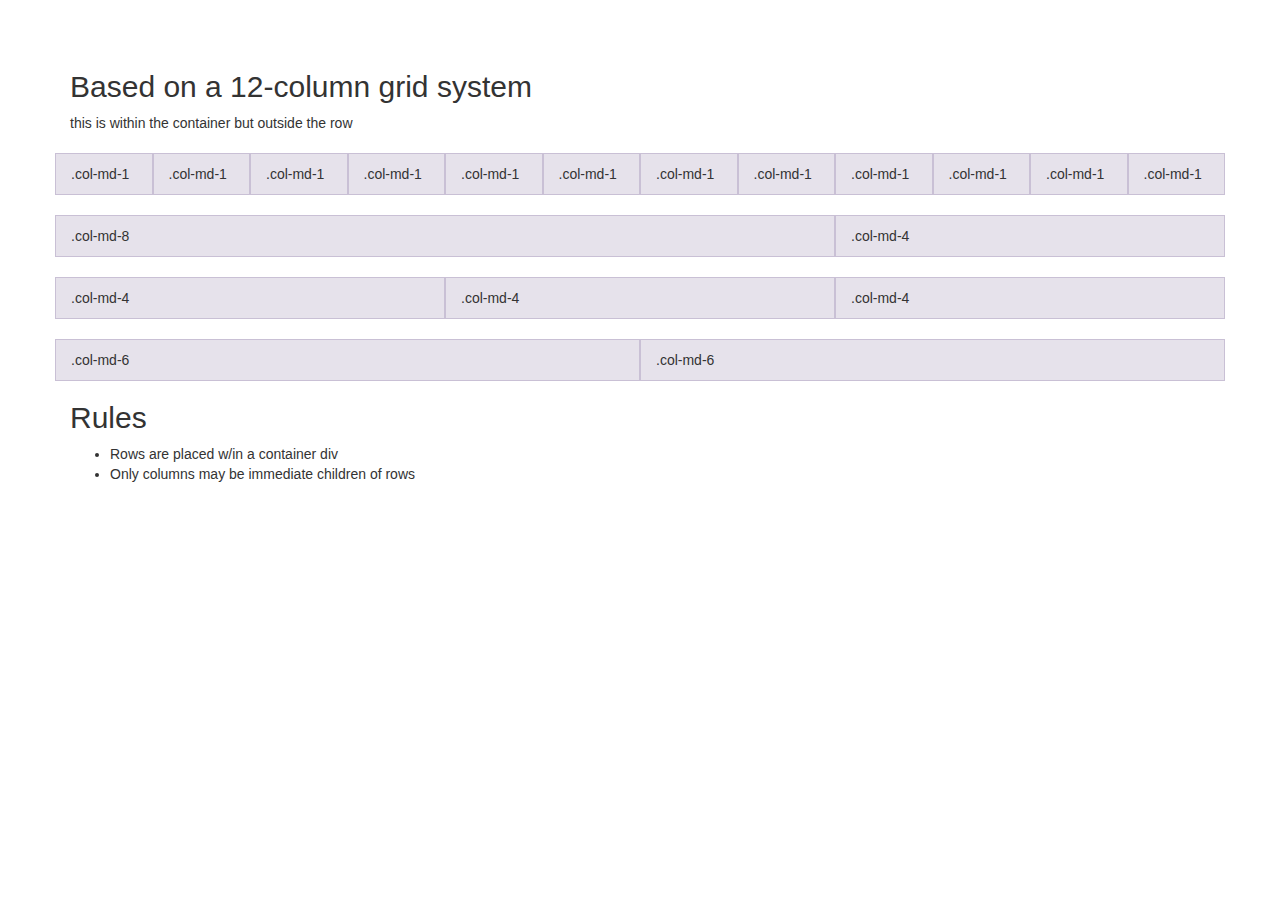
<file: grid.html>
<!DOCTYPE html>
<html lang="en">
  <head>
    <meta charset="utf-8">
    <meta http-equiv="X-UA-Compatible" content="IE=edge">
    <meta name="viewport" content="width=device-width, initial-scale=1">
    <meta name="description" content="">
    <meta name="author" content="">
    <link rel="shortcut icon" href="../../assets/ico/favicon.ico">

    <title>Jumbotron Template for Bootstrap</title>

    <!-- This is our Google Arvo font -->
    <link href='http://fonts.googleapis.com/css?family=Arvo' rel='stylesheet' type='text/css'>

    <!-- Bootstrap core CSS -->
    <link href="css/bootstrap.min.css" rel="stylesheet">

    <!-- Custom styles for this template -->
    <link href="css/custom.css" rel="stylesheet">

    <style>

    .row {
      margin-top: 20px; 
    }

    .row [class^=col-] {
      padding-top: 10px;
      padding-bottom: 10px;
      background-color: #eee;
      background-color: rgba(86,61,124,.15);
      border: 1px solid #ddd;
      border: 1px solid rgba(86,61,124,.2);
    }

    </style> 

    <!-- Just for debugging purposes. Don't actually copy this line! -->
    <!--[if lt IE 9]><script src="../../assets/js/ie8-responsive-file-warning.js"></script><![endif]-->

    <!-- HTML5 shim and Respond.js IE8 support of HTML5 elements and media queries -->
    <!--[if lt IE 9]>
      <script src="https://oss.maxcdn.com/libs/html5shiv/3.7.0/html5shiv.js"></script>
      <script src="https://oss.maxcdn.com/libs/respond.js/1.4.2/respond.min.js"></script>
    <![endif]-->
  </head>

  <body>

    <div class="container">
      <h2>Based on a 12-column grid system</h2>
      <p>this is within the container but outside the row</p>
      <div class="row">
        <div class="col-md-1">.col-md-1</div>
        <div class="col-md-1">.col-md-1</div>
        <div class="col-md-1">.col-md-1</div>
        <div class="col-md-1">.col-md-1</div>
        <div class="col-md-1">.col-md-1</div>
        <div class="col-md-1">.col-md-1</div>
        <div class="col-md-1">.col-md-1</div>
        <div class="col-md-1">.col-md-1</div>
        <div class="col-md-1">.col-md-1</div>
        <div class="col-md-1">.col-md-1</div>
        <div class="col-md-1">.col-md-1</div>
        <div class="col-md-1">.col-md-1</div>
      </div>
      <div class="row">
        <div class="col-md-8">.col-md-8</div>
        <div class="col-md-4">.col-md-4</div>
      </div>
      <div class="row">
        <div class="col-md-4">.col-md-4</div>
        <div class="col-md-4">.col-md-4</div>
        <div class="col-md-4">.col-md-4</div>
      </div>
      <div class="row">
        <div class="col-md-6">.col-md-6</div>
        <div class="col-md-6">.col-md-6</div>
      </div>
      <h2>Rules</h2>
      <ul>
        <li>Rows are placed w/in a container div</li>
        <li>Only columns may be immediate children of rows</li>
      </ul> 
    </div>

  </body>
</html>
</file>
<file: css/custom.css>
/* Move down content because we have a fixed navbar that is 50px tall */
body {
  padding-top: 50px;
}

ul.nav, .jumbotron h1 {
	font-family: 'Signika', courier, sans-serif;
}

ul.nav {
	font-size: 13px;
}

footer {
	background-color: #f74c3c;
  padding-top: 130px;
  padding-bottom: 30px;
}

#get-involved {
	background-color: #f5f5f5;
}

.jumbotron {
	text-align: center;
	background-image: url('../images/hero_image.jpg');
	color: white;
}

.jumbotron h1 {
	margin-top: 0px;
	margin-bottom: 50px;
}

.jumbotron p {
	margin-bottom: 30px;
	font-weight: 100;
	padding: 0 50px;
}

.btn-lg {
	font-size: 36px;
}

.homepage {
	text-align: center;
	padding-top: 30px;
	padding-bottom: 30px;
}

.homepage h2, .homepage h3 {
	color: #e74c3c;
	font-family: 'Signika', courier, sans-serif;
	text-transform: uppercase;
}

.homepage h2 {
	font-size: 30px;
}

.homepage h3 {
    font-size: 28px;
}

.homepage p {
	font-size: 21px;
    font-weight: 300;
}

.homepage a {
	color: #e74c3c;
}

.homepage a:hover {
	color: #e74c3c;
	text-decoration: none;
	opacity: .8;
}

.homepage hr {
	border-top: 1px solid #e74c3c;
    width: 150px;
    margin-top: 15px;
}

/* Responsive Styling */

@media (max-width: 1199px) {

	.jumbotron h1 {
		font-size: 56px;
		margin-bottom: 30px;
	}

}

@media (max-width: 991px) {

	.jumbotron h1 {
		font-size: 44px;
	}

	.jumbotron p {
		padding: 0 10px;
	}

	#get-invovled .col-md-4 {
		padding-top: 20px;
		padding-bottom: 20px;
	}
	
}

@media (max-width: 767px) {

	.jumbotron h1 {
		font-size: 24px;
	}

	.jumbotron p {
		font-size: 16px;
		padding: 0;
	}

	.btn-lg {
		font-size: 18px;
	}

	.homepage p {
		font-size: 18px;
	}

	footer img {
		width: 80%;
	}
}
</file>
